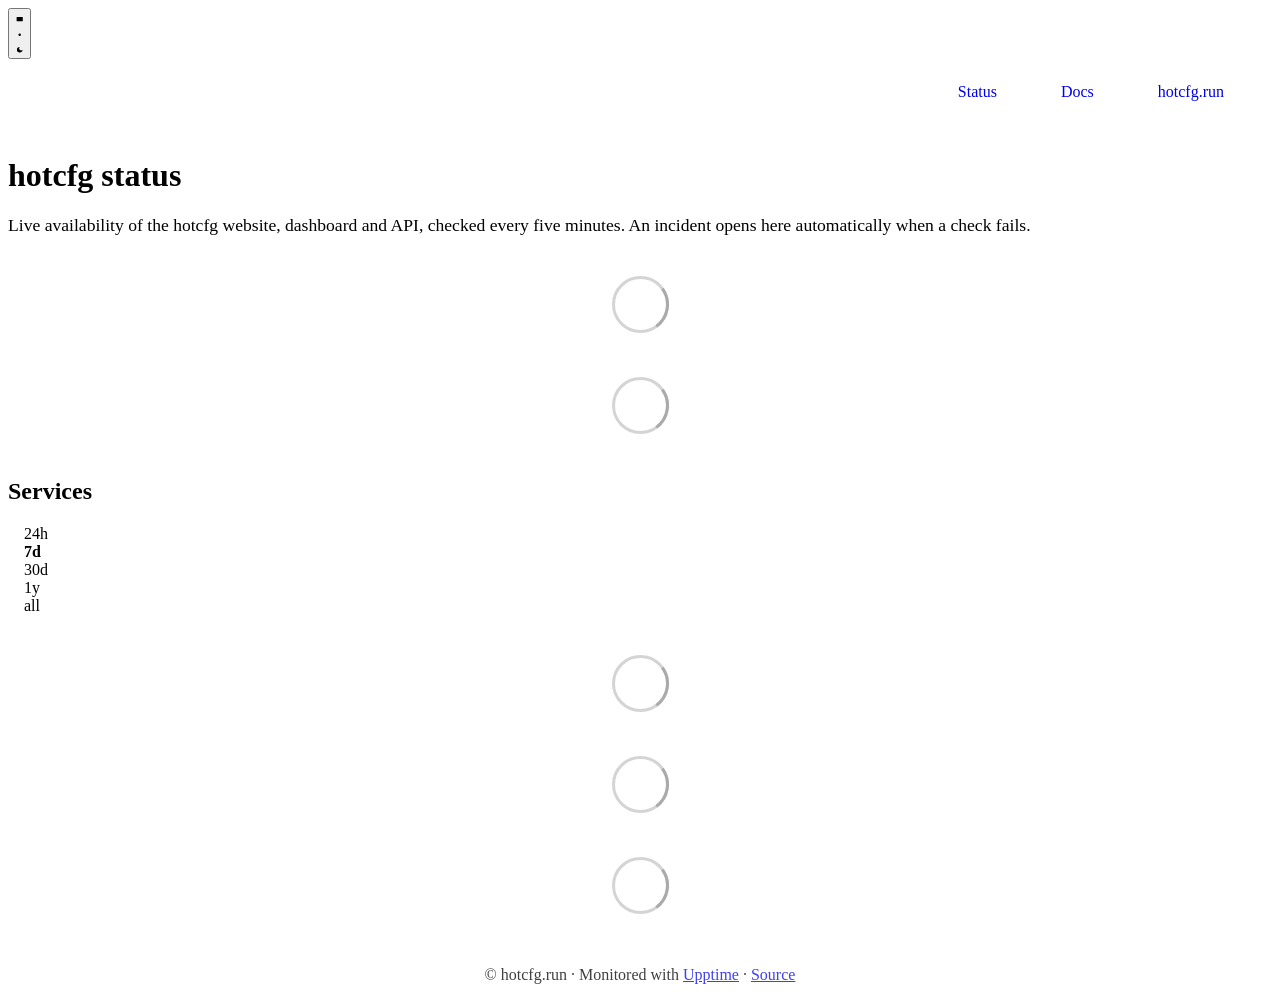
<file: index.html>
<!DOCTYPE html> <html lang=en> <head> <meta charset=utf-8> <meta content="width=device-width,initial-scale=1" name=viewport> <meta content=#333333 name=theme-color> <base href=/ > <link href=manifest.json rel=manifest crossorigin=use-credentials> <script>__SAPPER__={baseUrl:"",preloaded:[void 0,{}]};if('serviceWorker' in navigator)navigator.serviceWorker.register('/service-worker.js');(function(){try{eval("async function x(){}");var main="/client/client.348445c3.js"}catch(e){main="/client/legacy/client.fa993be6.js"};var s=document.createElement("script");try{new Function("if(0)import('')")();s.src=main;s.type="module";s.crossOrigin="use-credentials";}catch(e){s.src="/client/shimport@2.0.5.js";s.setAttribute("data-main",main);}document.head.appendChild(s);}());</script> <link href=client/client-31a52aa5.css rel=stylesheet><link href=client/createOctokit-a85f76c7.css rel=stylesheet><link href=client/index-b0b6455a.css rel=stylesheet> <title>hotcfg status</title><link href=https://status.hotcfg.run/hotcfg/tokens.css rel=stylesheet><link href=https://status.hotcfg.run/global.css rel=stylesheet><link href=https://status.hotcfg.run/favicon.svg rel=icon type=image/svg><link href=https://status.hotcfg.run/apple-touch-icon.png rel=icon type=image/png><script src=https://status.hotcfg.run/hotcfg/theme.js></script><link href=https://status.hotcfg.run/hotcfg/status.css rel=stylesheet><meta content="Live availability and incident history for hotcfg.run." name=description><meta content="dark light" name=color-scheme> <link href=/client/client.348445c3.js rel=modulepreload as=script crossorigin=use-credentials><link href=/client/client-31a52aa5.css rel=preload as=style><link href=/client/index.d2e9aa2f.js rel=modulepreload as=script crossorigin=use-credentials><link href=/client/createOctokit.8f28d686.js rel=modulepreload as=script crossorigin=use-credentials><link href=/client/inject_styles.803b7e80.js rel=modulepreload as=script crossorigin=use-credentials><link href=/client/createOctokit-a85f76c7.css rel=preload as=style><link href=/client/index-b0b6455a.css rel=preload as=style></head> <body> <div id=sapper> <button aria-label="Switch theme: system, light or dark" class=theme-toggle data-theme-toggle title="Switch theme" type=button> <svg class=i-system aria-hidden=true viewBox="0 0 24 24"><rect height=14 rx=2 width=20 x=2 y=3 /><path d="M8 21h8M12 17v4"/></svg> <svg class=i-light aria-hidden=true viewBox="0 0 24 24"><circle cx=12 cy=12 r=4 /><path d="M12 2v2M12 20v2M4.93 4.93l1.41 1.41M17.66 17.66l1.41 1.41M2 12h2M20 12h2M6.34 17.66l-1.41 1.41M19.07 4.93l-1.41 1.41"/></svg> <svg class=i-dark aria-hidden=true viewBox="0 0 24 24"><path d="M12 3a6 6 0 0 0 9 9 9 9 0 1 1-9-9Z"/></svg> </button> <nav class=svelte-a08hsz><div class="svelte-a08hsz container"><div><a href=https://hotcfg.run class="svelte-a08hsz logo"> </a></div> <ul class=svelte-a08hsz><li><a href=/ class=svelte-a08hsz target=_self aria-current=page>Status</a> <li><a href=https://hotcfg.run/docs class=svelte-a08hsz target=_self>Docs</a> <li><a href=https://hotcfg.run class=svelte-a08hsz target=_self>hotcfg.run</a> </li> </ul></div> </nav> <main class=container> <header class=svelte-ngkazm><h1>hotcfg status</h1> <p class="svelte-ngkazm lead">Live availability of the hotcfg website, dashboard and API, checked every five minutes. An incident opens here automatically when a check fails.</header> <section class=svelte-8lnl4f><div class="svelte-68jxue loading"><svg class=svelte-68jxue height=38 stroke=#aaa width=38 xmlns=http://www.w3.org/2000/svg><g fill=none fill-rule=evenodd><g stroke-width=2 transform="translate(1 1)"><circle cx=18 cy=18 r=18 stroke-opacity=.5></circle><path d="M36 18c0-9.94-8.06-18-18-18"><animateTransform attributeName=transform dur=1s from="0 18 18" repeatCount=indefinite to="360 18 18" type=rotate></animateTransform></path></g></g></svg></div> </section> <section class=svelte-8lnl4f><div class="svelte-68jxue loading"><svg class=svelte-68jxue height=38 stroke=#aaa width=38 xmlns=http://www.w3.org/2000/svg><g fill=none fill-rule=evenodd><g stroke-width=2 transform="translate(1 1)"><circle cx=18 cy=18 r=18 stroke-opacity=.5></circle><path d="M36 18c0-9.94-8.06-18-18-18"><animateTransform attributeName=transform dur=1s from="0 18 18" repeatCount=indefinite to="360 18 18" type=rotate></animateTransform></path></g></g></svg></div> </section> <div class="svelte-fqsq6s f changed"><h2>Services</h2> <form class="svelte-fqsq6s f r"><div><input class=svelte-fqsq6s id=data_day name=d type=radio value=day><label class=svelte-fqsq6s for=data_day>24h</label></div> <div><input class=svelte-fqsq6s id=data_week name=d type=radio value=week checked><label class=svelte-fqsq6s for=data_week>7d</label></div> <div><input class=svelte-fqsq6s id=data_month name=d type=radio value=month><label class=svelte-fqsq6s for=data_month>30d</label></div> <div><input class=svelte-fqsq6s id=data_year name=d type=radio value=year><label class=svelte-fqsq6s for=data_year>1y</label></div> <div><input class=svelte-fqsq6s id=data_all name=d type=radio value=all><label class=svelte-fqsq6s for=data_all>all</label></div></form></div> <section class="svelte-fqsq6s live-status"><div class="svelte-68jxue loading"><svg class=svelte-68jxue height=38 stroke=#aaa width=38 xmlns=http://www.w3.org/2000/svg><g fill=none fill-rule=evenodd><g stroke-width=2 transform="translate(1 1)"><circle cx=18 cy=18 r=18 stroke-opacity=.5></circle><path d="M36 18c0-9.94-8.06-18-18-18"><animateTransform attributeName=transform dur=1s from="0 18 18" repeatCount=indefinite to="360 18 18" type=rotate></animateTransform></path></g></g></svg></div> </section> <section><div class="svelte-68jxue loading"><svg class=svelte-68jxue height=38 stroke=#aaa width=38 xmlns=http://www.w3.org/2000/svg><g fill=none fill-rule=evenodd><g stroke-width=2 transform="translate(1 1)"><circle cx=18 cy=18 r=18 stroke-opacity=.5></circle><path d="M36 18c0-9.94-8.06-18-18-18"><animateTransform attributeName=transform dur=1s from="0 18 18" repeatCount=indefinite to="360 18 18" type=rotate></animateTransform></path></g></g></svg></div> </section> <section><div class="svelte-68jxue loading"><svg class=svelte-68jxue height=38 stroke=#aaa width=38 xmlns=http://www.w3.org/2000/svg><g fill=none fill-rule=evenodd><g stroke-width=2 transform="translate(1 1)"><circle cx=18 cy=18 r=18 stroke-opacity=.5></circle><path d="M36 18c0-9.94-8.06-18-18-18"><animateTransform attributeName=transform dur=1s from="0 18 18" repeatCount=indefinite to="360 18 18" type=rotate></animateTransform></path></g></g></svg></div></section></main> <footer class=svelte-jbr799><p>© hotcfg.run · Monitored with <a href=https://upptime.js.org>Upptime</a> · <a href=https://github.com/hotcfg/status>Source</a></p> </footer></div> <script> try {
        if (typeof window !== "undefined" && window.navigator && navigator.serviceWorker) {
          navigator.serviceWorker.getRegistrations().then(function (registrations) {
            for (let registration of registrations) {
              registration.unregister();
            }
          });
        }
        if (typeof window !== "undefined" && "caches" in window) {
          caches.keys().then(function (keyList) {
            return Promise.all(
              keyList.map(function (key) {
                return caches.delete(key);
              })
            );
          });
        }
      } catch (error) {} </script>
</file>
